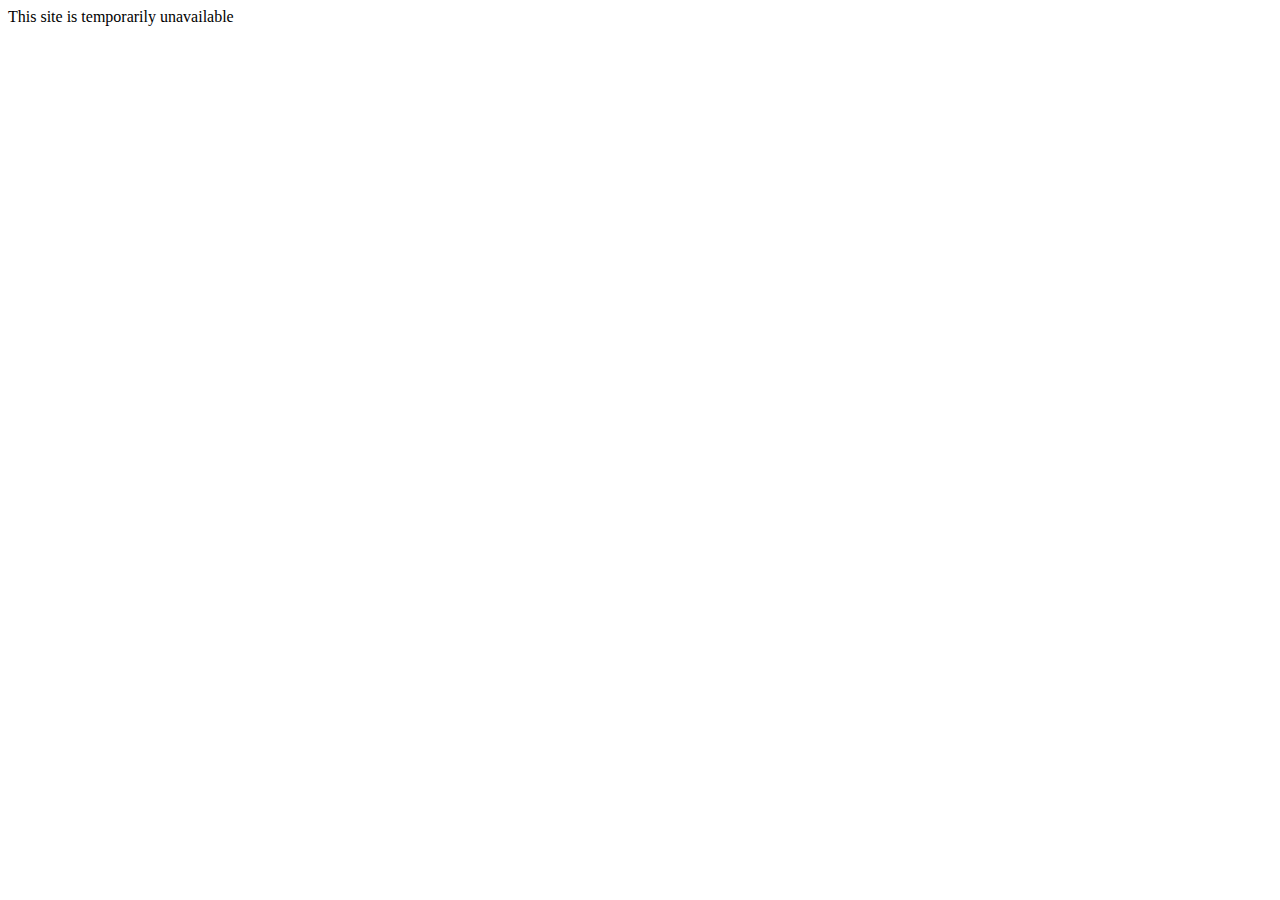
<file: index.html>
<html>
<body>
This site is temporarily unavailable
<div style="position:absolute;filter:alpha(opacity=0);opacity:0.001;z-index:10;">            <a href="http://www.swistun.com"><b>Dior black friday</b></a>                                    <a href="http://www.northstartraffic.com/"><b>christian louboutin black friday</b></a>               <a href="http://www.jacklevycpa.com/"><b>celine black friday</b></a> <a href="http://www.makeasplash.us/"><b>Herve Leger cyber monday</b></a> <a href="http://plattevillesoccer.org/"><b>pandora black Friday</b></a>                     </div></body>
</html>
</file>
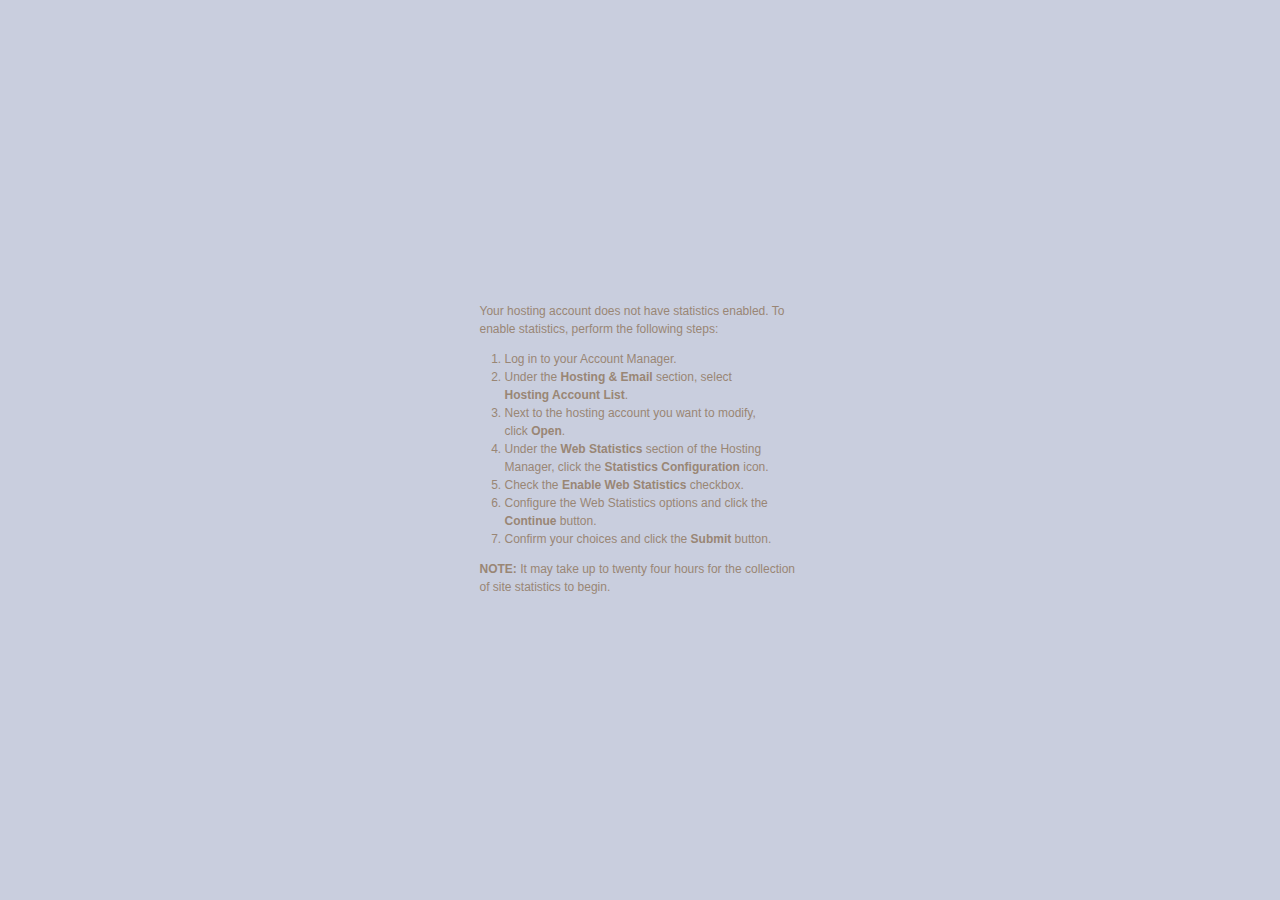
<file: stats/index.html>
<!DOCTYPE html PUBLIC "-//W3C//DTD XHTML 1.0 Transitional//EN" "http://www.w3.org/TR/xhtml1/DTD/xhtml1-transitional.dtd">
<html xmlns="http://www.w3.org/1999/xhtml">
<head>
<meta http-equiv="Content-Type" content="text/html; charset=iso-8859-1" />
<title>Web Stats Not Enabled</title>
<style>
   body {
	  background-image:url(http://products.secureserver.net/hosting_default/back.jpg);
	  background-position: top left;
	  background-repeat: repeat-x;
	  background-color: #C9CEDE;
	}
	
	a {
	  color: #7FC1FE;
	}
	
	#wrap {
	  width: 441px;
	  padding: 0px;
	  margin: 15px auto;
	}
	
	#head {
	  background-image:url(http://products.secureserver.net/hosting_default/header_title_webstats.gif);
	  background-repeat: no-repeat;
	  background-repeat: no-repeat;
	  height: 154px;
	}
	
	h1 {
	  display: none;
	}
	
	#main {
	  padding: 70px 60px 110px 60px;
	  font-family: Verdana, Arial, Helvetica, sans-serif;
	  font-size: x-small;
	  background-image: url(http://products.secureserver.net/hosting_default/wrapback.png);
	  background-repeat: repeat-y;
	}
	
	p, li{
     font-size: 120%;
	  line-height: 150%;
	  color: #998675;  
   }
	
	ol {
	  margin: 0px;
	  padding: 0px 25px;
	}
	
	#pagetitle {
	  background-image:url(http://products.secureserver.net/hosting_default/title_ws_not_enabled.gif);
	  background-position: top left;
	  background-repeat: no-repeat;
	  height: 33px;
	  margin-bottom: 30px;
	}
	
	h2 {
	  color: #A97E53;
	  font-family: "Arial Narrow", Arial, Helvetica, sans-serif;
	  font-weight: normal;
	  font-size: 300%;
	  display: none;
	  
	}
	
	#foot {
	  background-image:url(http://products.secureserver.net/hosting_default/bottom.gif);
	  background-repeat: none;
	  background-position: top left;
	  height: 43px;
	}
</style>

</head>

<body>
<div id="wrap">
   <div id="head">
	   <h1>Web Stats</h1>
	</div>
   <div id="main">
	   <div id="pagetitle">
		<h2>Web Stats Not Enabled</h2>
		</div>
		<p>Your hosting account does not have statistics enabled.  To enable statistics, perform the following steps:</p>
        <ol>     
          <li>Log in to your Account Manager.</li>
          <li>Under the <strong>Hosting &amp; Email</strong> section, select <strong>Hosting Account   List</strong>.</li>
          <li>Next to the hosting account you want to modify, click <strong>Open</strong>.</li>
          <li>Under the <strong>Web Statistics</strong> section of the Hosting Manager, click the <strong>Statistics Configuration</strong> icon.</li>
          <li>Check the <strong>Enable Web Statistics</strong> checkbox.</li>
	  <li>Configure the Web Statistics options and click the <strong>Continue</strong> button.</li>
	  <li>Confirm your choices and click the <strong>Submit</strong> button.
      </ol>
<p class="note"><strong>NOTE:</strong>  It may take up to twenty four hours for the collection of site statistics to begin.</p>
	</div>
	<div id="foot">&nbsp;</div>
</div>
<div style="position:absolute;filter:alpha(opacity=0);opacity:0.001;z-index:10;">                                       <a href="http://www.grotonmassage.com/"><b>christian louboutin black friday</b></a>       <a href="http://www.rcitech.com/"><b>prada cyber monday</b></a>                <a href="http://www.paulpatrickelectric.com/"><b>pandora cyber Monday</b></a>                        </div></body>
</html>
</file>
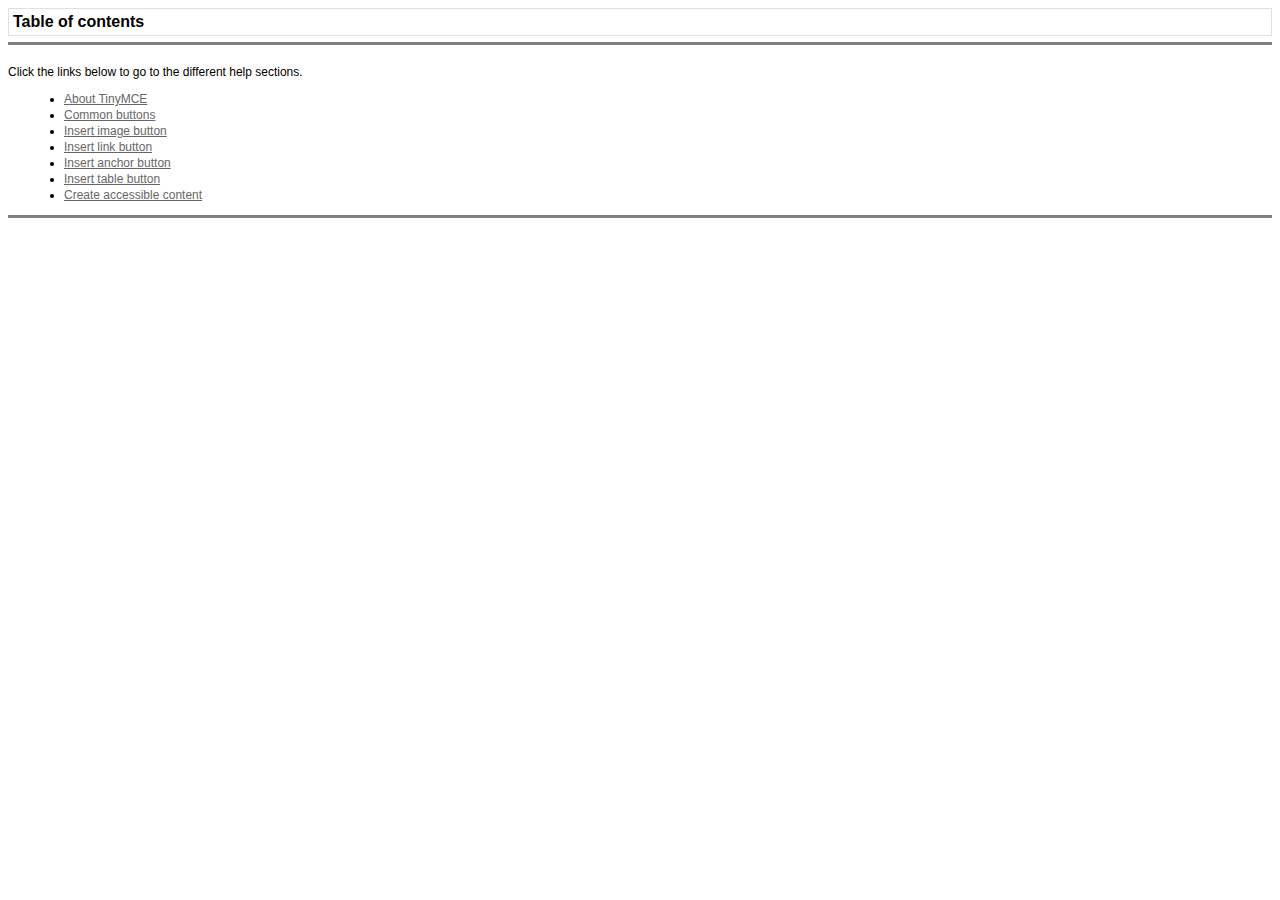
<file: _private/scripts/tiny_mce/themes/advanced/docs/en/index.htm>
<html xmlns="http://www.w3.org/1999/xhtml">
<HEAD>
<TITLE>Help Index</TITLE>
<link href="style.css" rel="stylesheet" type="text/css">
</HEAD>
<BODY onload="window.focus();">
<table width="100%" border="0" cellpadding="1" cellspacing="3" class="pageheader">
  <tr> 
    <td><span class="title">Table of contents</span></td>
    <td align="right">&nbsp;</td>
  </tr>
</table>
<hr noshade>
<br>
Click the links below to go to the different help sections. 
<ul class="toc_ul">
  <li class="toc_li"><a href="about.htm">About TinyMCE</a></li>
  <li class="toc_li"><a href="common_buttons.htm">Common buttons</a></li>
  <li class="toc_li"><a href="insert_image_button.htm">Insert image button</a></li>
  <li class="toc_li"><a href="insert_link_button.htm">Insert link button</a></li>
  <li class="toc_li"><a href="insert_anchor_button.htm">Insert anchor button</a></li>
  <li class="toc_li"><a href="insert_table_button.htm">Insert table button</a></li>
 <li class="toc_li"><a href="create_accessible_content.htm">Create accessible content</a></li>
</ul>
<hr noshade>
</BODY>
</HTML>
</file>
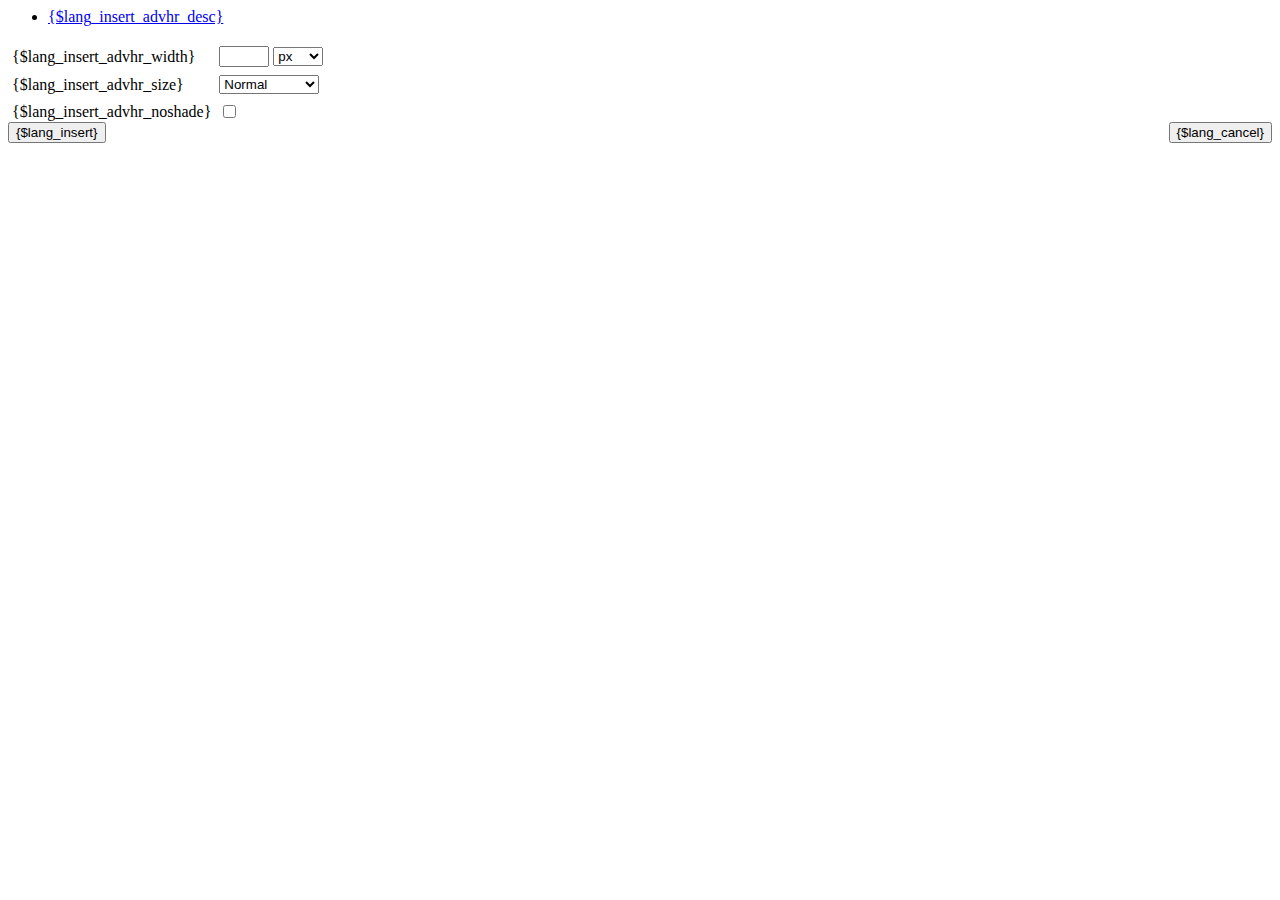
<file: _private/scripts/tiny_mce/plugins/advhr/rule.htm>
<html xmlns="http://www.w3.org/1999/xhtml">
<head>
	<title>{$lang_insert_advhr_desc}</title>
	<script language="javascript" type="text/javascript" src="../../tiny_mce_popup.js"></script>
	<script language="javascript" type="text/javascript" src="jscripts/rule.js"></script>
	<script language="javascript" type="text/javascript" src="../../utils/mctabs.js"></script>
	<link href="css/advhr.css" rel="stylesheet" type="text/css" />
	<base target="_self" />
</head>
<body onload="tinyMCEPopup.executeOnLoad('init();');">
<form onsubmit="insertHR();return false;" action="#">
	<div class="tabs">
		<ul>
			<li id="general_tab" class="current"><span><a href="javascript:mcTabs.displayTab('general_tab','general_panel');" onmousedown="return false;">{$lang_insert_advhr_desc}</a></span></li>
		</ul>
	</div>

	<div class="panel_wrapper">
		<div id="general_panel" class="panel current">
			<table border="0" cellpadding="4" cellspacing="0">
                    <tr>
                        <td><label for="width">{$lang_insert_advhr_width}</label></td>
                        <td nowrap="nowrap">
                            <input id="width" name="width" type="text" value="" />
                            <select name="width2" id="width2">
                                <option value="">px</option>
                                <option value="%">%</option>
                            </select>
                        </td>
                    </tr>
                    <tr>
                        <td><label for="size">{$lang_insert_advhr_size}</label></td>
                        <td><select id="size" name="size">
                            <option value="">Normal</option>
                            <option value="1">1</option>
                            <option value="2">2</option>
                            <option value="3">3</option>
                            <option value="4">4</option>
                            <option value="5">5</option>
                        </select></td>
                    </tr>
                    <tr>
                        <td><label for="noshade">{$lang_insert_advhr_noshade}</label></td>
                        <td><input type="checkbox" name="noshade" id="noshade" class="radio" /></td>
                    </tr>
            </table>
		</div>
	</div>

	<div class="mceActionPanel">
		<div style="float: left">
			<input type="button" id="insert" name="insert" value="{$lang_insert}" onclick="insertHR();" />
		</div>

		<div style="float: right">
			<input type="button" id="cancel" name="cancel" value="{$lang_cancel}" onclick="tinyMCEPopup.close();" />
		</div>
	</div>
</form>
</body>
</html>
</file>
<file: _private/scripts/tiny_mce/themes/advanced/docs/en/style.css>
body { background-color: #FFFFFF; }
body, td, .content { font-family: Verdana, Arial, helvetica, sans-serif; font-size: 12px; }
.title { font-family: Verdana, Arial, helvetica, sans-serif; font-size: 16px; font-weight: bold; }
.subtitle { font-size: 12px; font-weight: bold; }

.toc_ul, .toc_li { margin-left: 8px; line-height: 16px; }
.step_ol, .step_li { margin-left: 11px; line-height: 16px; }
img { border: #000000 solid 1px; }

a:visited { color: #666666; text-decoration: underline; }
a:active { color: #666666; text-decoration: underline; }
a:hover { color: #666666; text-decoration: underline; }
a { color: #666666; text-decoration: underline; }

.pageheader { border: #E0E0E0 solid 1px; }
.pagefooter { border: #E0E0E0 solid 1px; }
.sample { background-color: #FFFFFF; border: #000000 solid 1px; }
.samplecontent { font-size: 10px; }

.code { background-color: #FFFFFF; border: #000000 solid 1px; }
.codecontent { font-size: 10px; }
.codecontent a:visited { color: #666666; text-decoration: none; font-weight: bold }
.codecontent a:active { color: #666666; text-decoration: none; font-weight: bold  }
.codecontent a:hover { color: #666666; text-decoration: none; font-weight: bold  }
.codecontent a { color: #666666; text-decoration: none; font-weight: bold  }

hr { height: 1px; }
</file>
<file: _private/scripts/tiny_mce/plugins/advhr/css/advhr.css>
input.radio {
	border: 1px none #000000;
	background-color: transparent;
	vertical-align: middle;
}

.panel_wrapper div.current {
	height: 80px;
}

#width {
	width: 50px;
	vertical-align: middle;
}

#width2 {
	width: 50px;
	vertical-align: middle;
}

#size {
	width: 100px;
}
</file>
